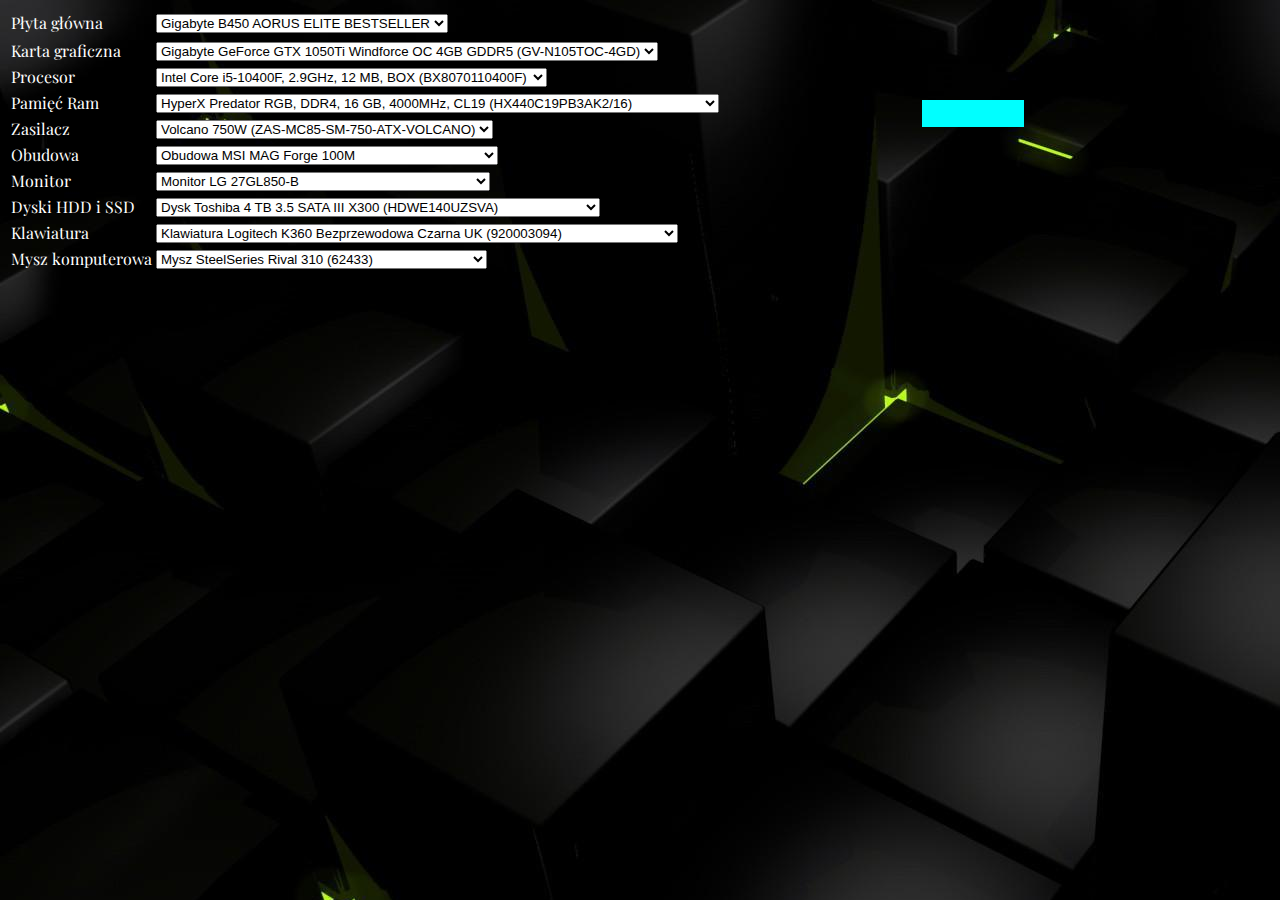
<file: index.html>
<!DOCTYPE html>
<html lang="en">
<head>
    <meta charset="UTF-8">
    <title>Title</title>
    <link href="https://fonts.googleapis.com/css2?family=Playfair+Display:ital,wght@0,800;1,600&display=swap" rel="stylesheet">
    <link rel="stylesheet" href="css/style.css">
</head>
<body>
<main>
    <section id="selectComp">
        <table>
            <tr>
                <td>Płyta główna</td>
                <td>
                    <select name="mb" id="mb" onchange="SelectedItemValue('mb')">

                    </select>
                </td>
                <tr>
            <tr>
                <td>Karta graficzna</td>
                <td>
                    <select name="gfx" id="gfx" onchange="SelectedItemValue('gfx')">

                    </select>
                </td>
            </tr>
            <tr>
                <td>Procesor</td>
                <td>
                    <select name="cpu" id="cpu" onchange="SelectedItemValue('cpu')">

                    </select>
                </td>
            </tr>
            <tr>
                <td>Pamięć Ram</td>
                <td>
                    <select name="ram" id="ram" onchange="SelectedItemValue('ram')">

                    </select>
                </td>
            </tr>
            <tr>
                <td>Zasilacz</td>
                <td>
                    <select name="zas" id="zas" onchange="SelectedItemValue('zas')">

                    </select>
                </td>
            </tr>
            </td>
            </tr>
            <tr>
                <td>Obudowa</td>
                <td>
                    <select name="obd" id="obd" onchange="SelectedItemValue('obd')">

                    </select>
                </td>
            </tr>
            <tr>
                <td>Monitor</td>
                <td>
                    <select name="mon" id="mon" onchange="SelectedItemValue('mon')">

                    </select>
                </td>
            </tr>
            </td>
            </tr>
            <tr>
                <td>Dyski HDD i SSD</td>
                <td>
                    <select name="dsc" id="dsc" onchange="SelectedItemValue('dsc')">

                    </select>
                </td>
            </tr>
            </tr>
            <tr>
                <td>Klawiatura</td>
                <td>
                    <select name="kla" id="kla" onchange="SelectedItemValue('kla')">

                    </select>
                </td>
            </tr>
            </tr>
            <tr>
                <td>Mysz komputerowa</td>
                <td>
                    <select name="mys" id="mys" onchange="SelectedItemValue('mys')">

                    </select>
                </td>
            </tr>
        </table>
    </section>
    <table id="summaryComp">
        <tr id="suma"></tr>
        <tr id="summaryCpu"></tr>
        <tr id="summaryMb"></tr>
        <tr id="summaryGfx"></tr>
        <tr id="summaryRam"></tr>
        <tr id="summaryZas"></tr>
        <tr id="summaryObd"></tr>
        <tr id="summaryMon"></tr>
        <tr id="summaryDsc"></tr>
        <tr id="summaryKla"></tr>
        <tr id="summaryMys"></tr>
    </table>

    <div id="summaryMainboard"></div>
    <div id="sumAll"></div>

</main>

<script src="js/script.js"></script>
</body>
</html>
</file>
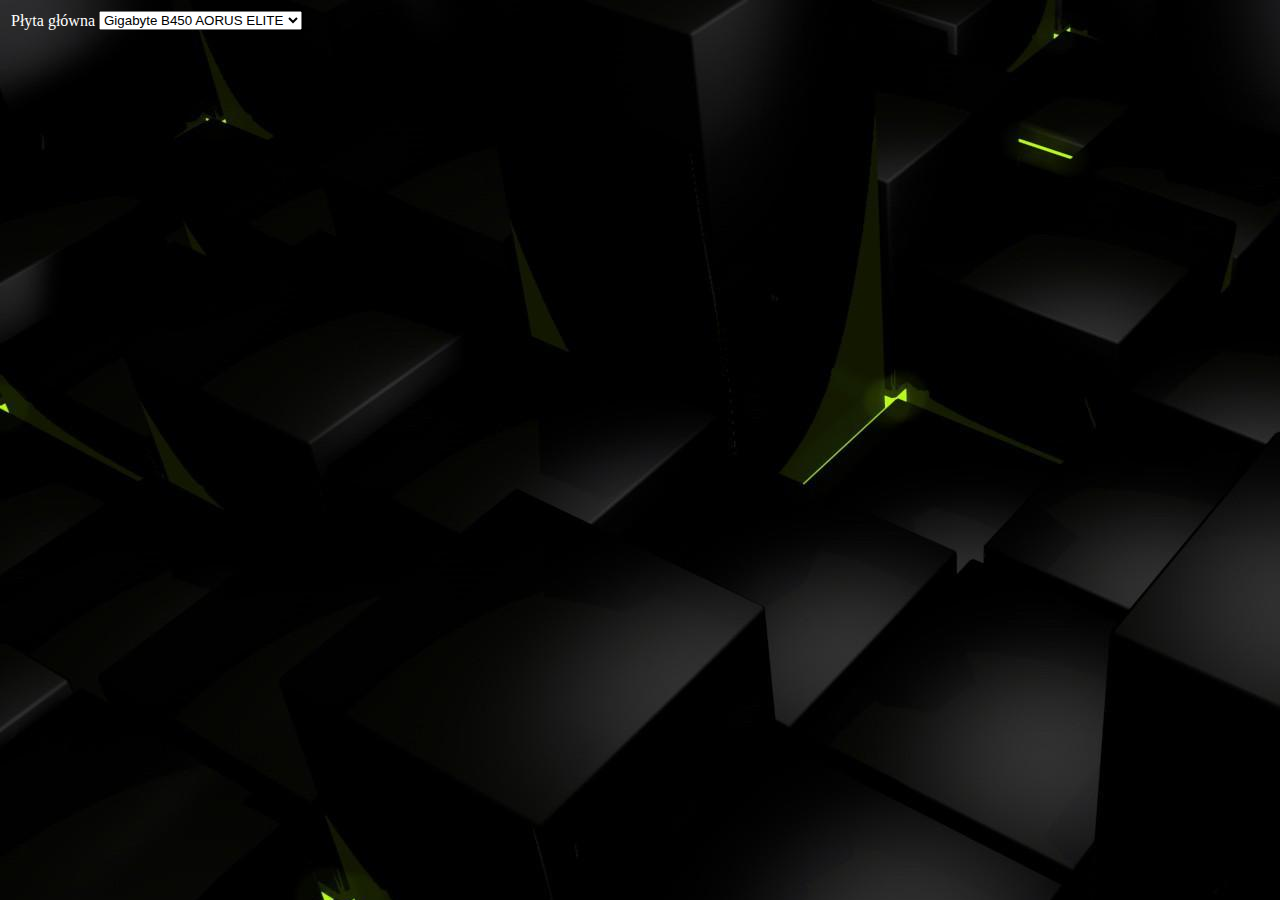
<file: Konfigurator PCta.html>
<!DOCTYPE html>
<html lang="en">
<head>
    <meta charset="UTF-8">
    <title>Title</title>
    <link rel="stylesheet" href="css/style.css">
</head>
<body>
<main>
    <section id="selectComp"></section>
        <table>
            <tr>
                <td>Płyta główna</td>
                <td>
                    <label for=""></label><select name="" id="">
                    <option value=""> Gigabyte B450 AORUS ELITE</option>
                    <option value=""> Gigabyte X570 GAMING X</option>
                    <option value=""> Gigabyte GA-A320M-S2H</option>
                    <option value=""> Gigabyte B450M DS3H</option>
                    <option value=""> Gigabyte B450 AORUS PRO</option>
                </select>
                </td>
            </tr>
        </table>

</main>
</body>
</html>
</file>
<file: css/style.css>
body{
    background-image: url(../img/mainBackgrounD.jpg);
    color:white;
    background-repeat: no-repeat;
    font-family: 'Playfair Display', serif;
}

#summaryComp{
    border-top:4px solid white;
    margin-top: 25px;
    margin-bottom: 5px;
}
#suma {
    border-top: 4px solid white;
    margin-top: 20px;
    margin-bottom: 10px;
}
table#summaryComp {
     width:70%;
    margin: 0px;
    height: auto;
}
table#summaryComp,
table#summaryComp td
{
    border: 2px solid white;
    border-collapse: collapse;
}
table#summaryComp {
    color: aqua;
    size: 10px;
}
#summaryComp img {
    width: 100px;
    height: auto;
}
#sumAll {
    position: absolute;
    right: 20%;
    top: 100px;
    background-color: aqua;
    color: black;
    width: 8%;
    height: 3%;
}
table#summaryComp td{
    text-align: center;
}
table#summaryComp td:nth-child(1){
    width: 13%;
}
table#summaryComp td:nth-child(2){
    width: 60%;
}
table#summaryComp td:nth-child(3){
    width: 20%;
}
</file>
